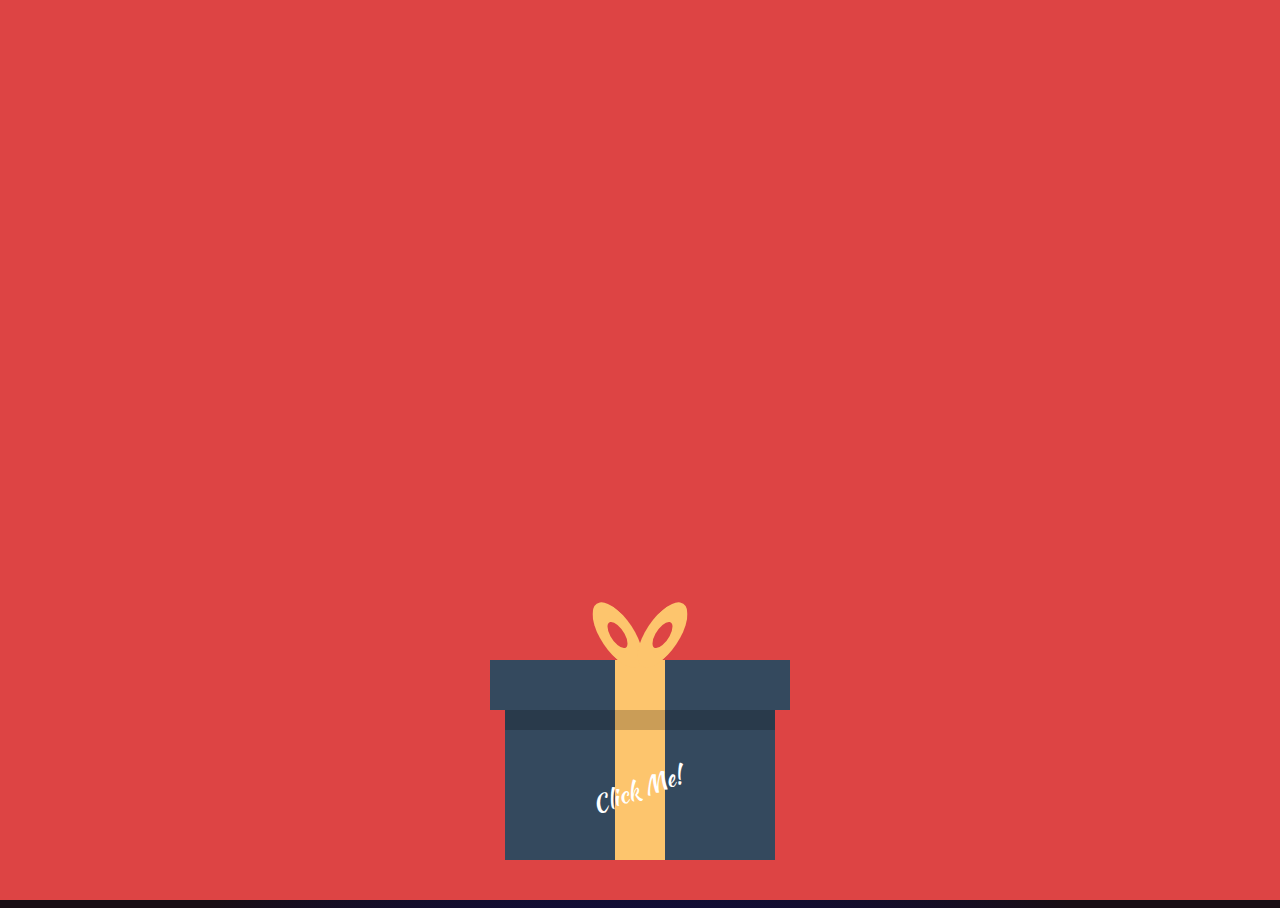
<file: index.html>
<!DOCTYPE html>
<html lang="en">
  <head>
    <meta charset="UTF-8" />
    <title>Happy birthday</title>
    <link rel="shortcut icon" href="./assets/giftbox-icon.jpg" type="image/x-icon">
    <link rel="stylesheet" href="css/style.css" />
  </head>
  <body>
    <div class="moon">
      <div class="crater1"></div>
      <div class="crater2"></div>
      <div class="crater3"></div>
    </div>

    <canvas id="canvas"></canvas>

    <!-- <div id="sea"></div>
    <div id="beach"></div> -->

    <!-- <img
      src="https://dl.dropbox.com/s/2k0mtrxc2dqurmh/jumping.png"
      alt="Jumping-people"
      id="people"
    /> -->

    <div id="merrywrap" class="merrywrap">
      <div class="giftbox">
        <div class="cover">
          <div></div>
        </div>

        <div class="box"></div>
      </div>



    <script src="js/index.js"></script>
  </body>
</html>
</file>
<file: css/style.css>
@import url("https://fonts.googleapis.com/css?family=Kaushan+Script");
html,
body,
.container {
  height: 100%;
  font-family: "Kaushan Script", "Sail", cursive;
}

body {
  background: #e74;
  overflow: hidden;
  background-image: linear-gradient(
    to bottom,
    #190e14,
    #0d0d4b 30%,
    #c76075 80%,
    #e9b64b 95%
  );
  background-image: radial-gradient(
    circle at center bottom,
    #e9b64b,
    #c76075 15%,
    #0d0d4b 75%,
    #190e14 90%
  );
}

div#beach,
canvas#canvas {
  position: absolute;
  top: 0;
  left: 0;
  width: 100%;
  height: 100%;
}

div#beach {
  background-image: url(https://dl.dropbox.com/s/oe0oce2udq44bj5/beachsil2.png);
  /* background-size: cover; */
  background-position: bottom right;
  background-size: 1700px;
  background-repeat: no-repeat;
}

div#video {
  position: absolute;
  right: 243px;
  bottom: 200px;
}

div#video iframe {
  width: 255px;
  height: 155px;
}

#people {
  position: absolute;
  bottom: 65px;
  left: 40px;
  width: 140px;
}

#car {
  position: absolute;
  bottom: 46px;
  left: 180px;
  width: 230px;
}

div#sea {
  background-color: blue;
  height: 85px;
  position: absolute;
  bottom: 0;
  left: 0;
  width: 100%;
  background-image: radial-gradient(circle at center top, #23485a, #0d0246);
}

.merrywrap {
  position: absolute;
  right: 0px;
  left: 0px;
  bottom: 0px;
  top: 0px;
  background-color: #d44;
  transition: background-color 0.5s ease;
}

.giftbox {
  cursor: pointer;
  position: absolute;
  width: 300px;
  height: 200px;
  left: 50%;
  margin-left: -150px;
  bottom: 40px;
  z-index: 10;
}
.giftbox > div {
  background: #34495e;
  position: absolute;
}
.giftbox > div:after,
.giftbox > div:before {
  position: absolute;
  content: "";
  top: 0;
}
.giftbox:after {
  position: absolute;
  color: #fff;
  width: 100%;
  content: "Click Me!";
  left: 0;
  bottom: 0;
  font-size: 24px;
  text-align: center;
  transform: rotate(-20deg);
  transform-origin: 0 0;
}
.giftbox .cover {
  width: 100%;
  top: 0;
  left: 0;
  height: 25%;
  z-index: 2;
}
.giftbox .cover:before {
  position: absolute;
  height: 100%;
  left: 50%;
  width: 50px;
  transform: translateX(-50%);
  background: #fdc56d;
}
.giftbox .cover > div {
  position: absolute;
  width: 50px;
  height: 50px;
  left: 50%;
  top: -50px;
  transform: translateX(-50%);
}
.giftbox .cover > div:before,
.giftbox .cover > div:after {
  position: absolute;
  left: 0;
  top: 0;
  width: 100%;
  height: 100%;
  content: "";
  box-shadow: inset 0 0 0 15px #fdc56d;
  border-radius: 30px;
  transform-origin: 50% 100%;
}
.giftbox .cover > div:before {
  transform: translateX(-45%) skewY(40deg);
}
.giftbox .cover > div:after {
  transform: translateX(45%) skewY(-40deg);
}
.giftbox .box {
  right: 5%;
  left: 5%;
  height: 80%;
  bottom: 0;
}
.giftbox .box:before {
  width: 50px;
  height: 100%;
  left: 50%;
  transform: translateX(-50%);
  background: #fdc56d;
}
.giftbox .box:after {
  width: 100%;
  height: 30px;
  background: rgba(0, 0, 0, 0.2);
}

.icons {
  position: absolute;
  left: 10px;
  /*top:50%;
  width: 100%;*/
  height: auto;
  transform: translateY(10px) rotate(-20deg);
}
.icons .row {
  width: 100%;
  text-align: center;
}
.icons .row span {
  color: #e5e5e5;
  text-shadow: 4px 4px 0 rgba(96, 125, 139, 0.4);
  font-size: 50px;
  display: inline-block;
  opacity: 0;
  transition: transform 0.5s ease-in, opacity 0.7s;
}

.step-1 .giftbox {
  animation: wobble 0.5s linear infinite forwards;
}
.step-1 .cover {
  animation: wobble 0.5s linear infinite 0.1s forwards;
}
.step-1 .icons .row span {
  opacity: 1;
}

.step-2 .giftbox:after {
  opacity: 0;
}

.step-3 .giftbox,
.step-4 .giftbox {
  opacity: 0;
  z-index: 1;
}
.step-3 .giftbox:after,
.step-4 .giftbox:after {
  opacity: 0;
}

.step-2 .giftbox .cover {
  animation: flyUp 0.4s ease-in forwards;
}
.step-2 .giftbox .box {
  animation: flyDown 0.2s ease-in 0.05s forwards;
}

@keyframes wobble {
  25% {
    transform: rotate(4deg);
  }
  75% {
    transform: rotate(-2deg);
  }
}
@keyframes flyUp {
  75% {
    opacity: 1;
  }
  100% {
    transform: translateY(-1000px) rotate(20deg);
    opacity: 0;
  }
}
@keyframes flyDown {
  75% {
    opacity: 1;
  }
  100% {
    transform: translateY(100%);
    opacity: 0;
  }
}
.step-1 .icons .row span {
  opacity: 0;
}

.step-1 .icons .row span:first-child {
  transform: translateY(700%) translateX(600%);
}

.step-1 .icons .row span:nth-child(2) {
  transform: translateY(700%) translateX(500%);
}

.step-1 .icons .row span:nth-child(3) {
  transform: translateY(700%) translateX(400%);
}

.step-1 .icons .row span:nth-child(4) {
  transform: translateY(700%) translateX(300%);
}

.step-1 .icons .row span:nth-child(5) {
  transform: translateY(700%) translateX(200%);
}

.step-1 .icons .row span:nth-child(6) {
  transform: translateY(700%) translateX(100%);
}

.step-1 .icons .row span:nth-child(7) {
  transform: translateY(700%) translateX(0);
}

.step-1 .icons .row span:nth-child(8) {
  transform: translateY(700%) translateX(-100%);
}

.step-1 .icons .row span:nth-child(9) {
  transform: translateY(700%) translateX(-200%);
}

.step-1 .icons .row span:nth-child(10) {
  transform: translateY(700%) translateX(-300%);
}

.step-1 .icons .row span:nth-child(11) {
  transform: translateY(700%) translateX(-400%);
}

.step-1 .icons .row span:nth-child(12) {
  transform: translateY(700%) translateX(-500%);
}

.step-1 .icons .row span:nth-child(13) {
  transform: translateY(700%) translateX(-600%);
}

.step-2 .icons .row span:nth-child(2) {
  -webkit-transition-delay: 0.1s;
  transition-delay: 0.1s;
}

.step-2 .icons .row span:nth-child(3) {
  -webkit-transition-delay: 0.15s;
  transition-delay: 0.15s;
}

.step-2 .icons .row span:nth-child(4) {
  -webkit-transition-delay: 0.2s;
  transition-delay: 0.2s;
}

.step-2 .icons .row span:nth-child(5) {
  -webkit-transition-delay: 0.25s;
  transition-delay: 0.25s;
}

.step-2 .icons .row span:nth-child(6) {
  -webkit-transition-delay: 0.3s;
  transition-delay: 0.3s;
}

.step-2 .icons .row span:nth-child(7) {
  -webkit-transition-delay: 0.35s;
  transition-delay: 0.35s;
}

.step-2 .icons .row span:nth-child(8) {
  -webkit-transition-delay: 0.4s;
  transition-delay: 0.4s;
}

.step-2 .icons .row span:nth-child(9) {
  -webkit-transition-delay: 0.45s;
  transition-delay: 0.45s;
}

.step-2 .icons .row span:nth-child(10) {
  -webkit-transition-delay: 0.5s;
  transition-delay: 0.5s;
}

.step-2 .icons .row span:nth-child(11) {
  -webkit-transition-delay: 0.55s;
  transition-delay: 0.55s;
}

.step-2 .icons .row span:nth-child(12) {
  -webkit-transition-delay: 0.6s;
  transition-delay: 0.6s;
}

.step-2 .icons .row span:nth-child(13) {
  -webkit-transition-delay: 0.65s;
  transition-delay: 0.65s;
}

.step-2 .icons span,
.step-3 .icons span,
.step-4 .icons span {
  opacity: 1;
  transition-timing-function: cubic-bezier(0, 0, 0.2, 0.91);
}

.step-4 .icons .row span,
.step-3 .icons .row span {
  /*animation: wobble 0.6s linear infinite forwards;*/
  color: #c6e2ff;
  animation: neon 0.3s ease-in-out infinite alternate;
}

.step-4 .icons .row span:nth-child(even),
.step-3 .icons .row span:nth-child(even) {
  animation-duration: 0.7s;
}

@keyframes neon {
  from {
    text-shadow: 0 0 6px rgba(202, 228, 225, 0.92),
      0 0 30px rgba(202, 228, 225, 0.34), 0 0 12px rgba(30, 132, 242, 0.52),
      0 0 21px rgba(30, 132, 242, 0.92), 0 0 34px rgba(30, 132, 242, 0.78),
      0 0 54px rgba(30, 132, 242, 0.92);
  }
  to {
    text-shadow: 0 0 6px rgba(202, 228, 225, 0.98),
      0 0 30px rgba(202, 228, 225, 0.42), 0 0 12px rgba(30, 132, 242, 0.58),
      0 0 22px rgba(30, 132, 242, 0.84), 0 0 38px rgba(30, 132, 242, 0.88),
      0 0 60px #1e84f2;
  }
}
.moon {
  position: absolute;
  top: 10%;
  right: 200px;
  width: 100px;
  height: 100px;
  border-radius: 50%;
  background: #ddd;
  box-shadow: inset 20px -10px 0 0 #b9b9b9;
}

.moon .crater1 {
  position: absolute;
  width: 30px;
  height: 30px;
  border-radius: 50%;
  background: #bbb;
  box-shadow: inset -3px 1.5px 0 0 #aaa;
  top: 20px;
  right: 20px;
}

.moon .crater2 {
  position: absolute;
  width: 10px;
  height: 10px;
  border-radius: 50%;
  background: #bbb;
  box-shadow: inset -1px 0.5px 0 0 #aaa;
  top: 45px;
  right: 50px;
}

.moon .crater3 {
  position: absolute;
  width: 15px;
  height: 15px;
  border-radius: 50%;
  background: #bbb;
  box-shadow: inset -1.5px 0.75px 0 0 #aaa;
  top: 60px;
  right: 25px;
}

@media (min-width: 1000px) {
  .icons {
    left: 30px;
  }

  .icons .row span {
    font-size: 56px;
  }

  #people {
    left: 80px;
    bottom: 70px;
    width: 160px;
  }

  div#beach {
    background-size: 2000px;
  }

  div#video {
    right: 290px;
    bottom: 235px;
  }

  div#video iframe {
    width: 295px;
    height: 185px;
  }

  .moon {
    right: 230px;
  }
}
</file>
